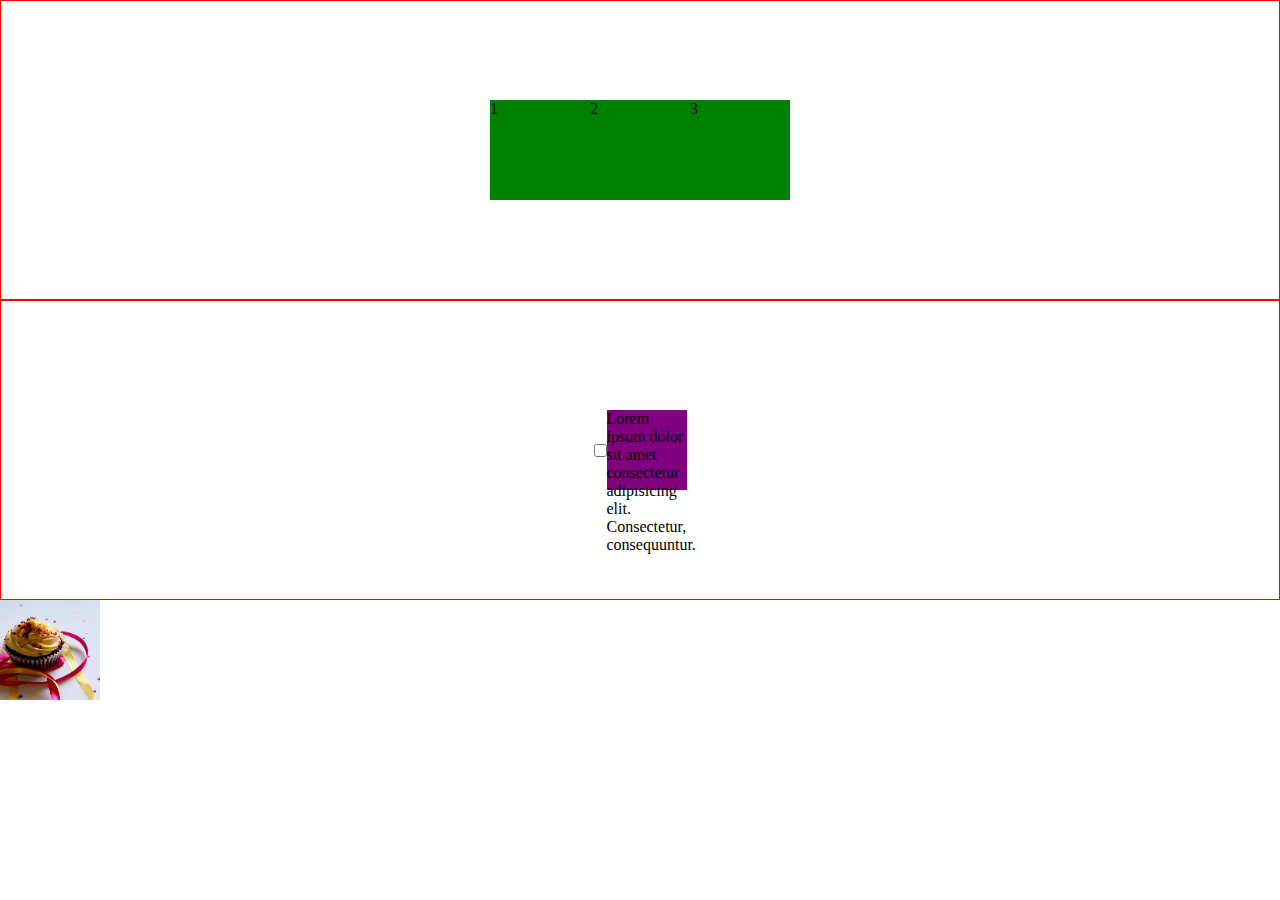
<file: index.html>
<!DOCTYPE html>
<html lang="en">
<head>
    <meta charset="UTF-8">
    <meta name="viewport" content="width=device-width, initial-scale=1.0">
    <link rel="stylesheet" href="style.css">
    <title>Document</title>
</head>
<body>
 <div class="parent">
  <div class="enfant">1</div>
  <div class="enfant">2</div>
  <div class="enfant">3</div>
 </div>
 <div class="parent">
    <input name="", id="checkbox", type="checkbox"/>
<div class="box">Lorem ipsum dolor sit amet consectetur adipisicing elit. Consectetur, consequuntur.</div>
 </div>
 <div class="cupcake"><img id="cupcake" src="cupcake.jpg" alt="cupcake"></div>
<div class="test"></div>
</body>
</html>
</file>
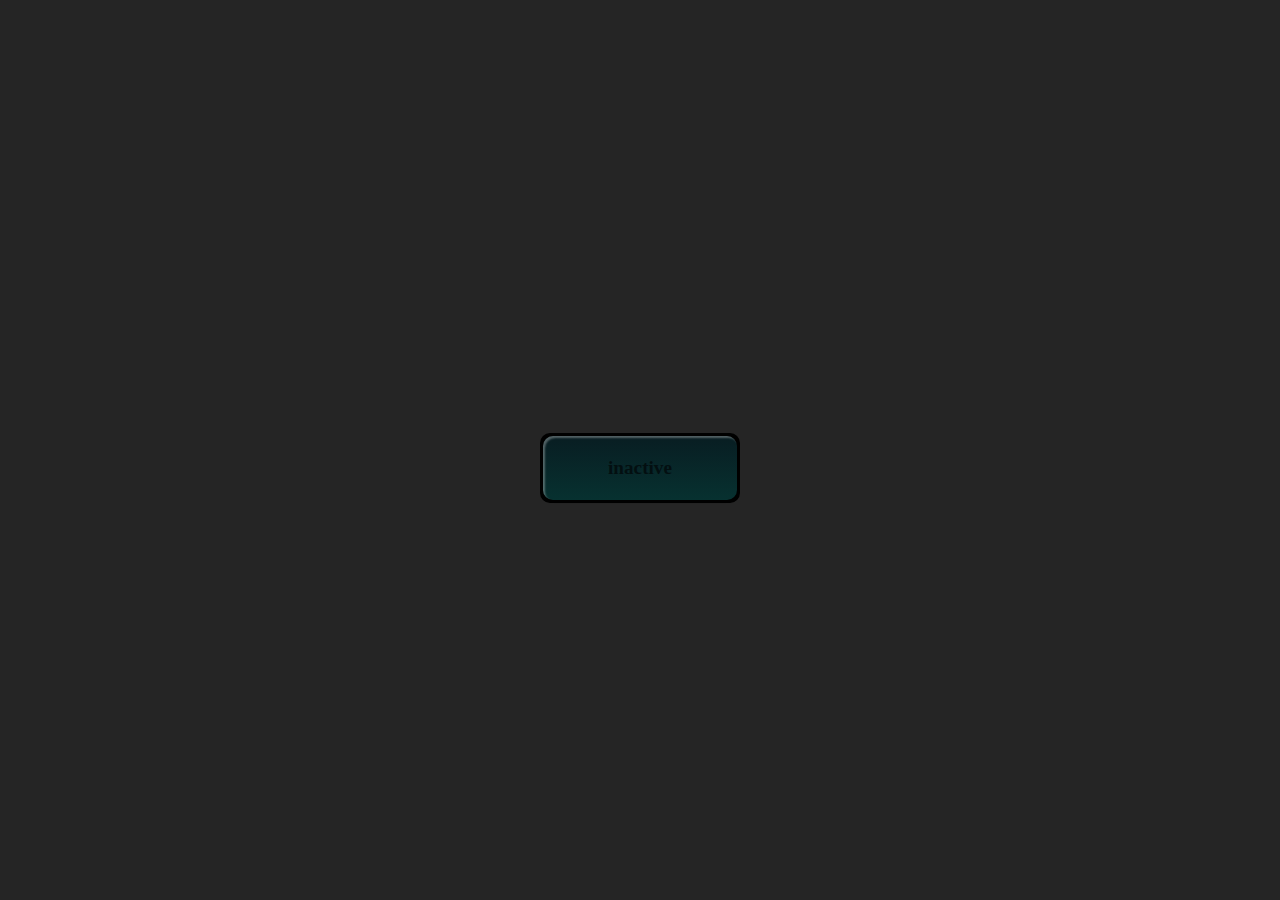
<file: alogrithmie/index.html>
<!DOCTYPE html>
<html lang="en">
<head>
    <meta charset="UTF-8">
    <meta name="viewport" content="width=device-width, initial-scale=1.0">
    <script src="algo.js"></script>
    <link rel="stylesheet" href="style.css">
    <title>Document</title>
</head>
<body>
    <label>
    <input type="checkbox" name="btn">
    <div></div>
    </label>
</body>
</html>
</file>
<file: style.css>
*{
    margin:0;
    padding: 0;
box-sizing: border-box;
}
.parent{
 min-width: 500px;
    height: 300px;
    border: 1px solid red;
    margin: auto;
    display: flex;
    justify-content:center;
    align-items: center;
   
}

.enfant{
    min-width:100px ;
    min-height:100px ;
    background-color: green;
}

.box{
    height: 80px;
    width: 80px;
    background-color: purple;
}
#checkbox:checked ~ .box{
    background-color: yellow;
}

#cupcake{
    width: 100px;
    height: 100px;
    
}
</file>
<file: alogrithmie/style.css>
*{
    margin: 0;
    padding: 0;
    box-sizing: border-box;
}

body{
    display: flex;
    justify-content: center;
    align-items: center;
    min-height: 100vh;
    background: #252525;
}

label{
    position: relative;
    width: 200px;
    height: 70px;
    cursor: pointer;
}

label input{
    appearance: none;
}

label div{
    position: relative;
    display: block;
    width: 100%;
    height: 100%;
    background:#000000;
    border-radius: 10px;
}


label div::before{
    content: "inactive";
    position: absolute;
    top: 3px;
    left: 3px;
    border-radius: 10px;
    width: calc(100% - 6px);
    height: calc(100% - 6px);
    background: linear-gradient(to bottom, #081d22, #073130);
    box-shadow: 0 2px 2px rgba(0,0,0,0.5),
    inset 2px 2px 2px rgba(255,255,255,0.3);
    display: flex;
    justify-content: center;
    align-items: center;
    font-size: 1.2em;
    font-weight: 600;
    color: #030f11;
}

label input:checked ~ div::before{
    content: "active";
    color: aliceblue;
    text-shadow: 0 0 20px #0f0;
    background: linear-gradient(to top, #081d22, #073130);
    box-shadow: 0 2px 5px rgba(0,0,0,0.5),
      inset 1px 1px 1px rgba(0,0,0,0.4),
     inset -1px -1px 4px rgba(255,255,255,0.2)
    ;
}
</file>
